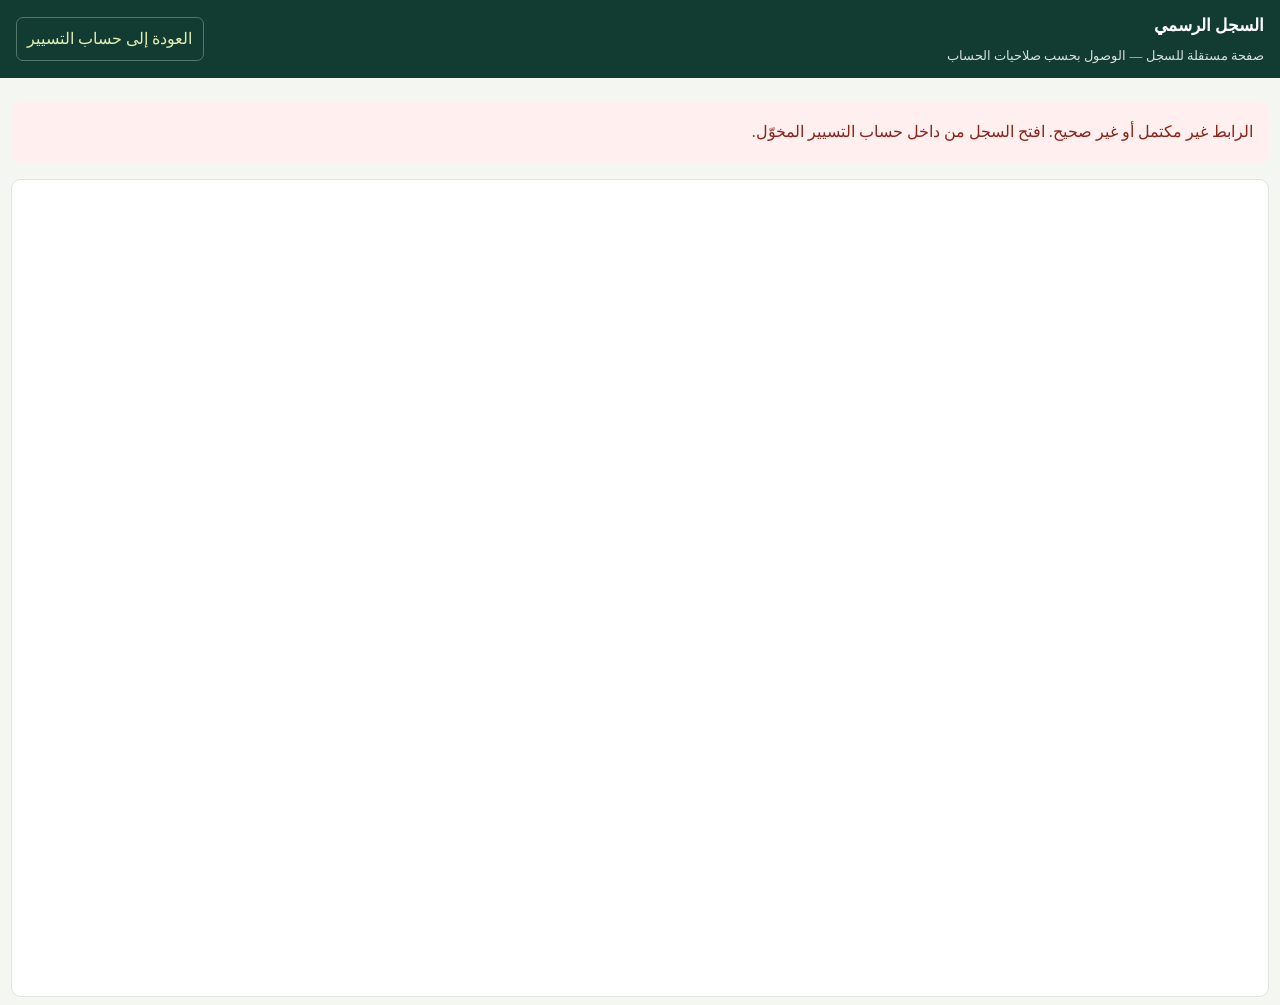
<file: official-register.html>
<!doctype html>
<html lang="ar" dir="rtl">
<head>
<meta charset="utf-8">
<meta name="viewport" content="width=device-width,initial-scale=1">
<meta name="theme-color" content="#123b32">
<title>السجل الرسمي | جمعية الأفق</title>
<link rel="icon" href="/icon.svg">
<link rel="stylesheet" href="/style.css?v=20261029-horizontal-transition-1">
<style>
*{box-sizing:border-box}body{margin:0;background:#f4f7f1;color:#17352e;font-family:inherit}
.page-head{background:#123b32;color:#fff;padding:.65rem 1rem;display:flex;align-items:center;justify-content:space-between;gap:.7rem;flex-wrap:wrap}
.page-head h1{font-size:1.08rem;margin:0}.page-head p{font-size:.8rem;color:#d4e2d8;margin:.2rem 0 0}
.page-head a{color:#e0efb3;text-decoration:none;border:1px solid #52776b;border-radius:7px;padding:.4rem .65rem}
main{max-width:1280px;margin:0 auto;padding:.5rem .7rem}
iframe{display:block;width:100%;height:calc(100vh - 82px);min-height:560px;border:1px solid #dce5df;border-radius:10px;background:#fff}
#error{display:none;padding:1rem;background:#fff0ef;color:#8c231b;border-radius:8px}
@media(max-width:600px){main{padding:.25rem}iframe{height:calc(100vh - 100px);min-height:500px;border-radius:6px}.page-head{padding:.55rem .7rem}}
</style>
</head>
<body>
<header class="page-head"><div><h1 id="page-title">السجل الرسمي</h1><p>صفحة مستقلة للسجل — الوصول بحسب صلاحيات الحساب</p></div><a id="back-link" href="/management-portal.html">العودة إلى حساب التسيير</a></header>
<main><p id="error" role="alert"></p><iframe id="register-frame" title="محتوى السجل الرسمي" hidden></iframe></main>
<script>
(function(){
 const p=new URLSearchParams(location.search);
 const allowedEntries=["executive","technical_director","inspection_inspector"];
 const allowedRegisters=["deliberation","accounting","equipment","outgoing_mail","incoming_mail","activities","tasks","inspection"];
 const entry=p.get("entry"),register=p.get("register"),draft=p.get("draft");
 const labels={deliberation:"سجل المداولة",accounting:"سجل المحاسبة",equipment:"سجل العتاد",outgoing_mail:"سجل المراسلات الصادرة",incoming_mail:"سجل المراسلات الواردة",activities:"سجل الأنشطة",tasks:"سجل المهام",inspection:"سجل التفتيش والمراقبة"};
 const error=document.getElementById("error"),frame=document.getElementById("register-frame");
 if(!allowedEntries.includes(entry)||!allowedRegisters.includes(register)){
  error.style.display="block";error.textContent="الرابط غير مكتمل أو غير صحيح. افتح السجل من داخل حساب التسيير المخوّل.";return;
 }
 document.getElementById("page-title").textContent=labels[register];
 document.getElementById("back-link").href="/management.html?entry="+encodeURIComponent(entry);
 const q=new URLSearchParams({entry,standalone_register:"1",register});if(draft)q.set("draft",draft);
 frame.src="/management.html?"+q.toString();frame.hidden=false;
})();
</script>
</body></html>
</file>
<file: style.css>
@import url('https://fonts.googleapis.com/css2?family=IBM+Plex+Sans+Arabic:wght@400;500;600;700&display=swap');
:root{--green:#123b32;--deep:#0b2b25;--lime:#d8ee86;--paper:#f7f7f1;--ink:#1a3029;--muted:#697970;--sage:#e7eee3;--line:#dce3db;--font:'IBM Plex Sans Arabic',Tahoma,Arial,sans-serif}*{box-sizing:border-box}html{scroll-behavior:smooth;scroll-padding-top:85px}body{margin:0;background:var(--paper);color:var(--ink);font-family:var(--font);line-height:1.8}a{color:inherit;text-decoration:none}button{font:inherit;cursor:pointer}.container{width:min(1160px,calc(100% - 48px));margin:auto}.skip{position:absolute;top:-60px;right:20px;background:white;padding:10px;z-index:99}.skip:focus{top:10px}.header{position:sticky;top:0;z-index:10;background:#f7f7f1f2;backdrop-filter:blur(12px);border-bottom:1px solid #123b3215}.nav-wrap{height:80px;display:flex;align-items:center;justify-content:space-between;gap:25px}.brand{display:flex;align-items:center;gap:11px;flex-shrink:0}.brand img{object-fit:contain}.brand span{display:flex;flex-direction:column;line-height:1.4}.brand b{font-size:16px;color:var(--green)}.brand small{font-size:10px;color:var(--muted)}.nav{display:flex;gap:32px}.nav a{font-size:13px;color:#52635a;font-weight:600}.nav a:hover{color:var(--green)}.menu-toggle{display:none;background:transparent;border:1px solid var(--line);border-radius:8px;padding:8px 12px;color:var(--green)}.hero{background:var(--green);color:#fff;position:relative;overflow:hidden}.hero:before{content:"";position:absolute;inset:0;opacity:.12;background-image:radial-gradient(#c9e0c8 1px,transparent 1px);background-size:25px 25px;mask-image:linear-gradient(90deg,transparent,#000)}.hero-grid{position:relative;display:grid;grid-template-columns:1.05fr .95fr;align-items:center;gap:45px;min-height:550px;padding-top:54px;padding-bottom:35px}.hero-copy{z-index:1}.eyebrow,.kicker{font-size:12px;font-weight:600;display:inline-flex;align-items:center;gap:10px}.eyebrow{color:#d2e1d6}.eyebrow i,.status i{width:7px;height:7px;background:var(--lime);border-radius:50%;display:inline-block}.hero h1{font-size:clamp(43px,5.2vw,70px);line-height:1.3;letter-spacing:-1.5px;margin:24px 0 18px}.hero h1 em{font-style:normal;color:var(--lime)}.hero-copy>p{font-size:14px;color:#c7d8cf;line-height:2.2;max-width:500px}.actions{display:flex;align-items:center;gap:25px;flex-wrap:wrap;margin-top:28px}.btn{border:0;display:inline-flex;align-items:center;justify-content:space-between;gap:25px;padding:13px 21px;font-size:13px;font-weight:700;transition:transform .2s}.btn:hover{transform:translateY(-2px)}.btn-lime{background:var(--lime);color:var(--deep)}.btn-dark{background:var(--green);color:white}.link-light{font-size:12px;color:#d5e0da}.hero-note{margin-top:45px;font-size:11px;color:#a8bdb4}.hero-art{position:relative;min-height:390px;overflow:hidden}.sun{position:absolute;top:32px;right:27%;width:120px;height:120px;border-radius:50%;background:var(--lime)}.mountain{position:absolute;bottom:35px;width:0;height:0;border-left:200px solid transparent;border-right:200px solid transparent;border-bottom:290px solid}.back{right:-20px;border-bottom-color:#315d4e}.mid{right:85px;bottom:25px;border-left-width:180px;border-right-width:180px;border-bottom-width:235px;border-bottom-color:#244c40}.front{right:-70px;bottom:-20px;border-left-width:230px;border-right-width:230px;border-bottom-width:200px;border-bottom-color:#183e34}.arc{position:absolute;top:72px;right:15px;width:260px;height:130px;border-top:1px solid #d8ee86b0;border-radius:50%;transform:rotate(-22deg)}.glider{position:absolute;top:75px;right:43%;font-size:70px;color:var(--lime);transform:rotate(-20deg)}.art-label{position:absolute;bottom:5px;right:8px;font-size:11px;color:#c6d7cd}.hero-foot{position:relative;display:flex;justify-content:space-between;padding-bottom:20px;color:#91aaa0;font-size:10px}.hero-foot a{color:#d8ee86}.section{padding:100px 0}.two-col{display:grid;grid-template-columns:.9fr 1.1fr;gap:90px}.kicker{color:#748379;margin-bottom:18px}.section h2{font-size:clamp(32px,3.7vw,47px);line-height:1.5;letter-spacing:-.7px;margin:0}.section h2 em{font-style:normal;color:#6d8e58}.body-copy{padding-top:35px;max-width:600px}.body-copy p{font-size:13px;color:var(--muted);line-height:2.2}.body-copy .lead{font-size:16px;color:#31473e;font-weight:500}.inline-link{display:inline-block;margin-top:10px;padding-bottom:7px;border-bottom:1px solid #b7c6b5;font-size:13px;font-weight:700;color:var(--green)}.activities{background:#edf0e8}.section-head{display:flex;align-items:end;justify-content:space-between;gap:35px;margin-bottom:42px}.section-head>p{max-width:340px;color:var(--muted);font-size:13px;line-height:2.1;margin:0 0 5px}.cards{display:grid;grid-template-columns:repeat(3,1fr);gap:18px}.card{position:relative;background:white;min-height:320px;padding:25px;display:flex;flex-direction:column;border:1px solid #123b320a;transition:transform .2s,box-shadow .2s}.card:hover{transform:translateY(-4px);box-shadow:0 14px 30px #123b3210}.num{font-size:11px;color:#87958b}.symbol{position:absolute;left:25px;top:45px;width:52px;height:52px;display:grid;place-items:center;border-radius:50%;background:#e8eee2;color:var(--green);font-size:28px}.card>div{margin-top:auto}.card small{font-size:11px;color:#7b8a7f}.card h3{font-size:21px;color:var(--green);margin:8px 0 10px}.card p{font-size:12px;line-height:2.1;color:var(--muted);margin:0}.values{background:var(--green);color:white}.values-grid{display:grid;grid-template-columns:1.1fr 1fr 1fr 1fr;gap:32px}.values .kicker{color:#b6cbbd}.values h2{font-size:35px}.values h2 em{color:var(--lime)}.values article{border-top:1px solid #ffffff38;padding-top:18px}.values article b{font-size:11px;color:var(--lime)}.values article h3{font-size:16px;margin:12px 0 8px}.values article p{font-size:12px;color:#b7c9bf;line-height:2.1}.join-panel{background:var(--sage);padding:45px 50px;display:flex;align-items:center;justify-content:space-between;gap:35px}.join-panel>div{max-width:650px}.join-panel h2{font-size:34px;margin-bottom:12px}.join-panel p{font-size:12px;color:#586b60;line-height:2.2;margin:0}.join-panel .btn{flex-shrink:0}.contact{background:#fff;padding:75px 0}.contact .body-copy{padding-top:12px}.status{font-size:11px;color:#65766a;display:inline-flex;align-items:center;gap:9px}.status i{background:#9abf74}footer{background:var(--deep);color:white;padding-top:32px}.footer-main{display:flex;align-items:center;justify-content:space-between;gap:24px;padding-bottom:28px}.footer-main .brand b{color:white}.footer-main .brand small,.footer-main>p{color:#a6bbb0}.footer-main>p,.footer-main>a:last-child{font-size:11px}.footer-bottom{border-top:1px solid #ffffff22;padding:15px 0;display:flex;justify-content:space-between;gap:15px;color:#92a99d;font-size:10px}.modal{position:fixed;inset:0;z-index:40;background:#051813b5;display:grid;place-items:center;padding:20px}.modal[hidden]{display:none}.modal-card{background:var(--paper);width:min(420px,100%);padding:34px;text-align:center;box-shadow:0 20px 80px #0004}.modal-star{display:grid;place-items:center;margin:0 auto 14px;width:44px;height:44px;border-radius:50%;background:#e3edda;color:var(--green);font-size:22px}.modal-card h2{font-size:24px;color:var(--green);margin:0 0 10px}.modal-card p{font-size:13px;line-height:2.1;color:var(--muted)}.modal-card .btn{margin-top:8px}
@media(max-width:850px){.hero-grid{gap:15px}.hero h1{font-size:51px}.two-col{gap:45px}.values-grid{grid-template-columns:repeat(2,1fr)}.join-panel{padding:35px;flex-wrap:wrap}.join-panel .btn{margin-right:auto}}
@media(max-width:620px){.container{width:calc(100% - 34px)}.nav-wrap{height:70px}.brand img{width:39px;height:39px}.brand b{font-size:14px}.brand small{font-size:9px}.menu-toggle{display:block;font-size:12px}.nav{display:none;position:absolute;top:70px;right:0;left:0;background:var(--paper);padding:12px 22px 18px;border-bottom:1px solid var(--line);flex-direction:column;gap:0}.nav.open{display:flex}.nav a{padding:10px 0;border-bottom:1px solid #e5e9e1}.nav a:last-child{border:0}.hero-grid{display:flex;flex-direction:column;align-items:stretch;padding-top:48px;padding-bottom:15px;min-height:0}.hero h1{font-size:43px;margin:20px 0 14px}.hero-copy>p{font-size:13px}.actions{gap:17px;margin-top:23px}.hero-note{margin-top:27px;font-size:10px}.hero-art{min-height:260px;width:100%;margin-top:12px}.sun{width:85px;height:85px;top:18px;right:29%}.mountain{bottom:20px;border-left-width:140px;border-right-width:140px;border-bottom-width:185px}.back{right:-15px}.mid{right:50px;bottom:15px;border-left-width:125px;border-right-width:125px;border-bottom-width:150px}.front{right:-60px;bottom:-10px;border-left-width:165px;border-right-width:165px;border-bottom-width:140px}.arc{top:48px;width:180px;height:90px}.glider{top:55px;font-size:53px}.art-label{font-size:10px}.hero-foot{font-size:9px;padding-bottom:15px}.section{padding:65px 0}.two-col{grid-template-columns:1fr;gap:22px}.section h2{font-size:34px}.body-copy{padding-top:0}.body-copy .lead{font-size:14px}.body-copy p{font-size:12px}.section-head{align-items:start;flex-direction:column;gap:15px;margin-bottom:28px}.cards{grid-template-columns:1fr;gap:12px}.card{min-height:250px;padding:22px}.symbol{top:36px;left:22px;width:45px;height:45px}.values-grid{grid-template-columns:1fr;gap:20px}.values h2{font-size:32px}.values article{padding-top:14px}.join-panel{padding:27px 22px;gap:20px}.join-panel h2{font-size:27px}.join-panel .btn{width:100%}.contact{padding:55px 0}.footer-main{align-items:flex-start;flex-wrap:wrap}.footer-main>p{order:3;width:100%;margin:0}.footer-main>a:last-child{margin-right:auto}.footer-bottom{flex-direction:column;gap:5px}.modal-card{padding:27px 21px}}
@media(prefers-reduced-motion:reduce){html{scroll-behavior:auto}*,*:before,*:after{transition:none!important}}
/* Public information sections */
.approach{background:#fbfbf7}
.steps{display:grid;grid-template-columns:repeat(3,1fr);gap:18px;margin-top:34px}
.step{display:flex;gap:18px;padding:25px 22px;border:1px solid var(--line);background:#fff;min-height:170px}
.step>span{font-size:12px;font-weight:700;color:#6f8c5d;border:1px solid #cbd8c4;border-radius:50%;width:36px;height:36px;display:grid;place-items:center;flex:0 0 36px}
.step h3{margin:0 0 8px;color:var(--green);font-size:16px}
.step p{margin:0;color:var(--muted);font-size:12px;line-height:2.1}
.safety-note{display:flex;align-items:flex-start;gap:16px;margin-top:22px;padding:20px 22px;background:#edf2e8;border-right:3px solid #8da96e}
.safety-mark{display:grid;place-items:center;width:28px;height:28px;border-radius:50%;background:var(--green);color:var(--lime);font-weight:700;flex:0 0 28px}
.safety-note b{font-size:13px;color:var(--green)}
.safety-note p{font-size:12px;color:var(--muted);margin:4px 0 0;line-height:2}
.faq{background:#edf0e8}
.faq-list{max-width:850px;border-top:1px solid #d4ddd1}
.faq-list details{border-bottom:1px solid #d4ddd1;padding:18px 4px}
.faq-list summary{cursor:pointer;list-style:none;font-size:14px;font-weight:700;color:var(--green);display:flex;justify-content:space-between;gap:20px}
.faq-list summary::-webkit-details-marker{display:none}
.faq-list summary:after{content:"+";font-size:20px;line-height:1;color:#718d5c}
.faq-list details[open] summary:after{content:"−"}
.faq-list details p{font-size:12px;color:var(--muted);line-height:2.2;max-width:760px;margin:12px 0 0}
@media(max-width:850px){.steps{grid-template-columns:1fr}.step{min-height:0}}
@media(max-width:620px){.step{padding:20px 16px}.safety-note{padding:17px 15px}.faq-list summary{font-size:13px}}


.join-form-card{width:min(560px,100%);max-height:90vh;overflow:auto;text-align:right}
.join-form-card .modal-star{margin-right:0}
.join-form-card .form-intro{margin-top:0}
#join-form{display:grid;gap:8px}
#join-form>label:not(.check-label):not(.consent-label),#join-form legend{font-size:12px;font-weight:700;color:var(--green)}
#join-form input:not([type=checkbox]),#join-form textarea{width:100%;font:inherit;font-size:13px;padding:10px 12px;border:1px solid #ccd7ca;border-radius:7px;background:#fff;color:var(--ink);min-height:42px}
#join-form input:focus,#join-form textarea:focus{outline:2px solid #9abf74;outline-offset:1px}
#join-form fieldset{border:1px solid var(--line);border-radius:7px;padding:10px 12px;margin:6px 0}
#join-form legend{padding:0 5px}
#join-form .check-label{display:inline-flex;align-items:center;gap:7px;font-size:12px;margin:3px 0 3px 15px}
#join-form input[type=checkbox]{accent-color:var(--green);width:16px;height:16px}
#join-form .consent-label{display:flex;align-items:flex-start;gap:9px;font-size:11px;line-height:1.9;color:var(--muted);margin:7px 0}
#join-form .consent-label input{flex:0 0 16px;margin-top:5px}
.form-actions{display:flex;gap:10px;flex-wrap:wrap;margin-top:5px}
.form-actions .btn{justify-content:center}
.btn-quiet{background:#e8eee2;color:var(--green)}
.form-message{font-size:12px;line-height:1.9;margin:4px 0}
.form-message.success{color:#23653d}
.form-message.error{color:#a22d2d}
#submit-join:disabled{opacity:.65;cursor:wait}
@media(max-width:620px){.join-form-card{padding:22px 17px;max-height:88vh}.join-form-card h2{font-size:22px}}

/* Private-by-credentials join request status lookup */
.tracking{background:#fff}
.tracking-panel{display:grid;grid-template-columns:1fr 1fr;gap:55px;align-items:start;background:#edf0e8;padding:38px 42px}
.tracking-panel h2{font-size:clamp(28px,3.2vw,40px);margin:0 0 12px}
.tracking-panel>div>p{font-size:13px;line-height:2.1;color:var(--muted)}
.tracking-caution{font-weight:700;color:var(--green)!important}
#track-form{display:grid;gap:9px}
#track-form label{font-size:12px;font-weight:700;color:var(--green)}
#track-form input{width:100%;border:1px solid #cbd6ca;background:#fff;padding:12px 13px;border-radius:0;font:inherit;font-size:13px;color:var(--ink)}
#track-form input:focus{outline:2px solid #9bb77b;outline-offset:1px}
#track-form .btn{margin-top:7px}
.form-message{font-size:12px;line-height:1.9;margin:8px 0 0;overflow-wrap:anywhere}
.form-message.success{color:#245d3b}
.form-message.error{color:#9a312b}
@media(max-width:620px){.tracking-panel{grid-template-columns:1fr;gap:18px;padding:25px 20px}}

/* Join request success and session follow-up */
.join-success[hidden],#saved-track-button[hidden]{display:none!important}
.join-success{text-align:right;padding-top:10px}
.join-success .success-mark{display:grid;place-items:center;width:48px;height:48px;border-radius:50%;background:#e0ecd7;color:#23653d;font-size:27px;font-weight:700;margin:0 0 14px}
.join-success h3{font-size:21px;color:var(--green);margin:0 0 8px}
.join-success p{font-size:13px;line-height:2;color:var(--muted)}
.join-success .followup-hint{background:#edf2e8;padding:12px;border-right:3px solid #8da96e}
#saved-track-button{margin-top:10px}

.reference-card{display:flex;flex-direction:column;align-items:flex-start;gap:9px;padding:16px;background:#edf2e8;border:1px solid #d5e1cf;border-radius:8px;margin:16px 0;direction:rtl}
.reference-card>span{font-size:12px;color:var(--muted);font-weight:600}
.reference-card strong{font-family:Tahoma,Arial,sans-serif;font-size:20px;letter-spacing:.4px;color:var(--green);direction:ltr;unicode-bidi:isolate;overflow-wrap:anywhere;user-select:all}
.reference-card .btn{margin-top:2px;justify-content:center}
.join-success .followup-hint{background:#edf2e8;padding:12px;border-right:3px solid #8da96e}
.join-success .followup-hint strong{color:var(--green)}

.reference-actions{display:flex;flex-wrap:wrap;gap:8px;align-items:center}
.reference-actions .btn{margin-top:2px}

/* Configurable join-file requirements */
.requirement-results{margin-top:14px;padding:16px 18px;background:#f4f7f0;border:1px solid #d8e2d2;border-radius:10px;color:var(--green)}
.requirement-results[hidden]{display:none!important}
.requirement-results h3{font-size:15px;margin:0 0 10px}
.requirement-results ul{padding-right:22px;margin:0}
.requirement-results li{margin:9px 0;line-height:1.9}
.requirement-results li p{margin:3px 0 0;color:var(--muted);font-size:12px}
.requirement-required{font-weight:700;color:#8a4a19}


/* Private join-file submission form */
.join-file-upload{display:grid;gap:12px;margin-top:12px;padding-top:12px;border-top:1px solid var(--line)}
.join-file-upload label{display:grid;gap:8px;font-weight:600;font-size:13px}
.join-file-upload input[type=file]{width:100%;max-width:100%;padding:10px;background:#fff;border:1px solid var(--line);border-radius:8px;font:inherit}
.join-file-upload button{justify-self:start}

.privacy-note{font-size:12px;line-height:1.9;color:var(--muted);background:#f1f4ec;border-right:3px solid #9aaf8c;padding:10px 12px;margin:12px 0}


/* Homepage adventure redesign */
.hero-grid{grid-template-columns:minmax(0,1fr) minmax(350px,.95fr);gap:clamp(32px,6vw,82px);align-items:center;padding-top:64px;padding-bottom:52px}
.hero-copy{max-width:590px}
.hero-copy h1{font-size:clamp(42px,5.3vw,70px);line-height:1.3;letter-spacing:-1.2px}
.hero-copy>p{max-width:520px;font-size:16px;line-height:2.05;color:#e0eae4}
.hero-art{height:clamp(340px,42vw,500px);position:relative;overflow:hidden;border-radius:28px 28px 110px 28px;background:#284c43;isolation:isolate;box-shadow:0 28px 65px #061e1838}
.hero-photo{position:absolute;inset:0;width:100%;height:100%;object-fit:cover;object-position:center 60%;display:block;filter:saturate(.82)}
.hero-photo-shade{position:absolute;inset:0;background:linear-gradient(180deg,#071e1a08 20%,#071e1a9c 100%),linear-gradient(90deg,#0b2b2533,#0b2b2500)}
.hero-floating-label{position:absolute;right:22px;bottom:24px;display:flex;align-items:center;gap:12px;padding:13px 17px;border:1px solid #ffffff48;background:#102e2bcf;backdrop-filter:blur(12px);border-radius:14px;color:#fff}
.hero-floating-label span:last-child{display:grid;gap:1px}.hero-floating-label b{font-size:13px}.hero-floating-label small{font-size:10px;color:#d1e0d6}
.hero-label-icon{display:grid;place-items:center;width:36px;height:36px;border-radius:11px;background:var(--lime);color:var(--deep);font-size:24px}
.hero-stamp{position:absolute;top:22px;left:22px;display:flex;flex-direction:column;align-items:center;justify-content:center;width:100px;height:100px;border-radius:50%;border:1px solid #ffffff82;background:#f7f7f1e8;color:var(--green);transform:rotate(-9deg);box-shadow:0 8px 26px #061e1825}
.hero-stamp span{font:600 10px Tahoma,sans-serif;letter-spacing:2px}.hero-stamp b{font-size:28px;line-height:1.25}.hero-stamp small{font:600 7px Tahoma,sans-serif;letter-spacing:1px}
.hero-foot{padding-bottom:20px}
.activities{background:#f0f2e9}
.activity-grid{display:grid;grid-template-columns:repeat(3,minmax(0,1fr));gap:18px;margin-top:34px}
.activity-card{overflow:hidden;border:1px solid #dce4d8;border-radius:18px;background:#fff;box-shadow:0 9px 28px #1b3a2d08;transition:transform .25s ease,box-shadow .25s ease}
.activity-card:hover{transform:translateY(-5px);box-shadow:0 17px 35px #1b3a2d14}
.activity-image{height:205px;position:relative;overflow:hidden;background:#dbe5da}
.activity-image:after{content:"";position:absolute;inset:0;background:linear-gradient(180deg,#0b2b2500 45%,#0b2b2575)}
.activity-image img{width:100%;height:100%;object-fit:cover;display:block;transition:transform .5s ease}
.activity-card:hover .activity-image img{transform:scale(1.045)}
.activity-index{position:absolute;z-index:1;right:15px;bottom:13px;color:#fff;font-size:11px;font-weight:600;letter-spacing:.2px}
.activity-content{padding:21px 22px 24px}
.activity-content>small{color:#65836b;font-size:11px;font-weight:700;letter-spacing:.3px}
.activity-content h3{margin:6px 0 9px;font-size:21px;line-height:1.55;color:#163b30}
.activity-content p{margin:0;color:#66756c;font-size:13px;line-height:2}
.activity-footnote{margin:22px 0 0;padding:13px 16px;border-right:3px solid #9bad7d;background:#e6ebdf;color:#586a5c;font-size:12px;line-height:1.9}
@media(max-width:900px){.hero-grid{grid-template-columns:1fr;gap:30px;padding-top:46px}.hero-copy{max-width:720px}.hero-art{height:390px;max-width:700px;width:100%;margin-inline:auto}.activity-grid{grid-template-columns:repeat(2,minmax(0,1fr))}.activity-image{height:190px}}
@media(max-width:560px){.container{width:min(100% - 32px,1160px)}.hero-grid{padding-top:36px;padding-bottom:30px}.hero-copy h1{font-size:42px}.hero-copy>p{font-size:14px}.hero-art{height:310px;border-radius:20px 20px 70px 20px}.hero-stamp{width:78px;height:78px;top:14px;left:14px}.hero-stamp span{font-size:8px}.hero-stamp b{font-size:22px}.hero-stamp small{font-size:6px}.hero-floating-label{right:13px;bottom:14px;padding:10px 12px}.hero-floating-label b{font-size:11px}.hero-floating-label small{font-size:9px}.activity-grid{grid-template-columns:1fr;gap:14px}.activity-image{height:215px}.activity-content{padding:18px}.activity-content h3{font-size:19px}.section-head{gap:16px}}
@media(prefers-reduced-motion:reduce){html{scroll-behavior:auto}.activity-card,.activity-image img{transition:none}}


/* Public home: clear destination pathways */
.public-paths{position:relative;background:#f7f7f1;padding:72px 0 82px;border-bottom:1px solid #e2e7de}
.paths-heading{display:flex;align-items:end;justify-content:space-between;gap:32px;margin-bottom:30px}
.paths-heading .kicker{margin-bottom:10px}
.paths-heading h2{font-size:clamp(30px,3.5vw,42px);line-height:1.45;margin:0;color:var(--green)}
.paths-heading h2 em{font-style:normal;color:#6d8e58}
.paths-heading>p{max-width:390px;margin:0 0 5px;font-size:13px;line-height:2.1;color:var(--muted)}
.paths-grid{display:grid;grid-template-columns:repeat(3,minmax(0,1fr));gap:14px}
.path-card{position:relative;display:flex;flex-direction:column;min-height:238px;padding:22px 23px;background:#fff;border:1px solid #dce3db;transition:transform .2s,border-color .2s,box-shadow .2s}
.path-card:hover,.path-card:focus-visible{transform:translateY(-4px);border-color:#9eb48e;box-shadow:0 14px 28px #123b3210;outline:none}
.path-icon{display:grid;place-items:center;width:42px;height:42px;border-radius:12px;background:#eaf0e4;color:var(--green);font-size:23px;margin-bottom:17px}
.path-number{font-size:10px;color:#7b8a7f;font-weight:700;letter-spacing:.3px}
.path-card h3{font-size:18px;color:var(--green);margin:7px 0 7px}
.path-card p{font-size:12px;line-height:2;color:var(--muted);margin:0 0 18px}
.path-link{display:flex;justify-content:space-between;align-items:center;margin-top:auto;padding-top:12px;border-top:1px solid #e7ebe4;color:var(--green);font-size:11px;font-weight:700}
.path-link b{font-size:17px;font-weight:500}
.path-featured{background:#eaf0e4;border-color:#e0e8da}
.path-featured .path-icon{background:var(--green);color:var(--lime)}
.path-dark{background:var(--green);border-color:var(--green)}
.path-dark .path-icon{background:#ffffff18;color:var(--lime)}
.path-dark .path-number,.path-dark p{color:#c0d1c6}
.path-dark h3,.path-dark .path-link{color:#fff}
.path-dark .path-link{border-color:#ffffff30}
@media(max-width:850px){.paths-grid{grid-template-columns:repeat(2,minmax(0,1fr))}.paths-heading{align-items:start;flex-direction:column;gap:12px}}
@media(max-width:540px){.public-paths{padding:52px 0 58px}.paths-grid{grid-template-columns:1fr;gap:10px}.path-card{min-height:0;padding:19px}.path-icon{margin-bottom:12px}.path-card p{margin-bottom:13px}.paths-heading h2{font-size:31px}}

/* Site-wide horizontal page transitions */
@keyframes elafakPageEnter{from{opacity:.65;transform:translateX(34px)}to{opacity:1;transform:translateX(0)}}
@keyframes elafakPageExit{from{opacity:1;transform:translateX(0)}to{opacity:.7;transform:translateX(-24px)}}
body{animation:elafakPageEnter .38s cubic-bezier(.2,.7,.2,1) both;}
body.elafak-page-leaving{animation:elafakPageExit .18s ease-in both;}
html{scroll-behavior:smooth;}
@media(prefers-reduced-motion:reduce){body,body.elafak-page-leaving{animation:none!important}html{scroll-behavior:auto}}
</file>
